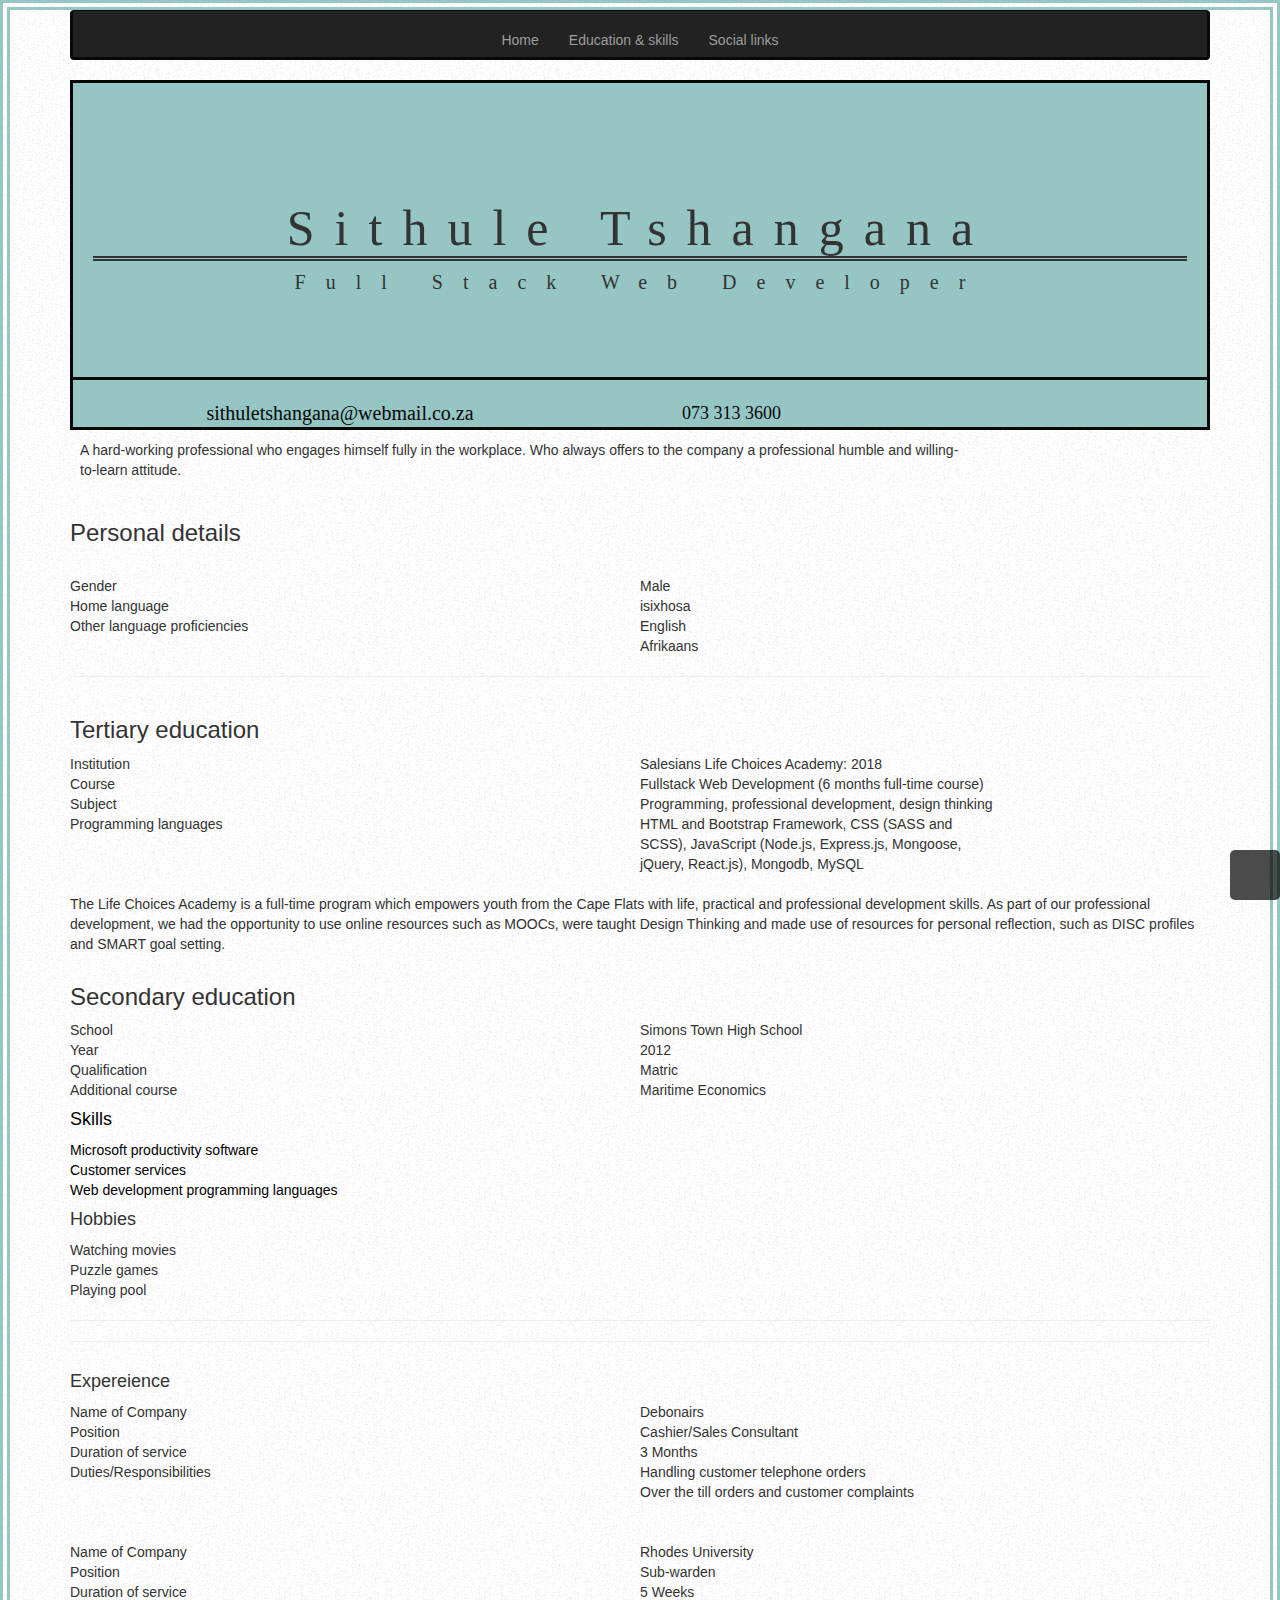
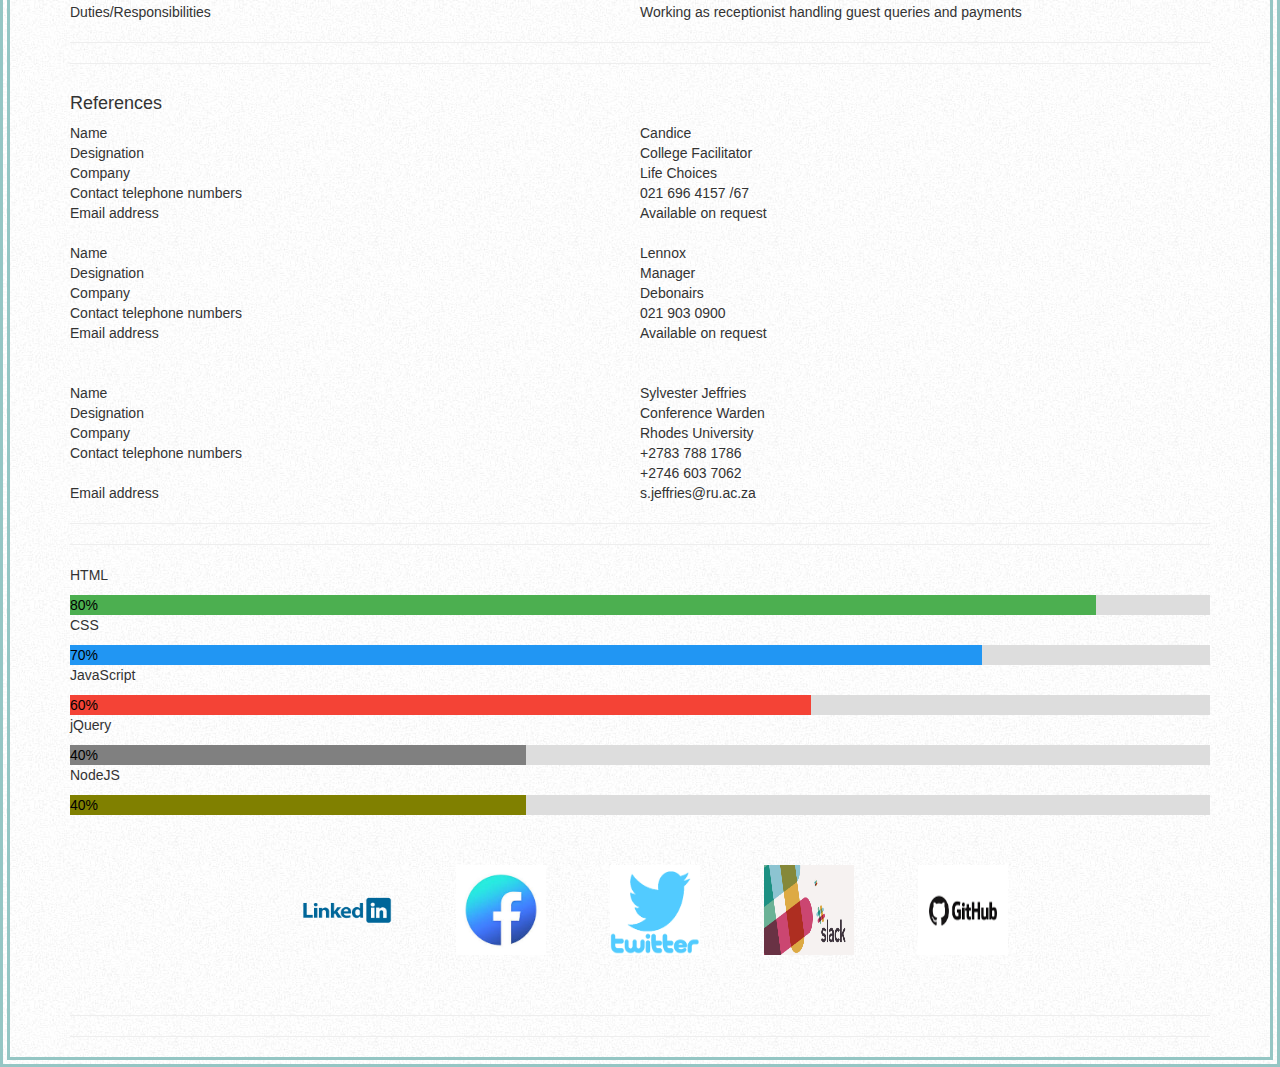
<file: index.html>
<!DOCTYPE html>
<html lang="en" dir="ltr">
<head>
  <meta charset="utf-8">
  <title></title>
  <meta name="viewport" content="width=device-width, initial-scale=1">
  <script src="https://ajax.googleapis.com/ajax/libs/jquery/3.3.1/jquery.min.js"></script>
  <link rel="stylesheet" href="https://maxcdn.bootstrapcdn.com/bootstrap/3.3.7/css/bootstrap.min.css">
  <script src="https://maxcdn.bootstrapcdn.com/bootstrap/3.3.7/js/bootstrap.min.js"></script>
  <link href="https://fonts.googleapis.com/css?family=Lora" rel="stylesheet">
  <link rel="stylesheet" href="css/styles.css">

</head>
<body>
  <div class="container center-block">


  <nav class="navbar navbar-inverse">
  <div class="container-fluid">
    <div class="navbar-header">
      <button type="button" class="navbar-toggle" data-toggle="collapse" data-target="#myNavbar">
        <span class="icon-bar"></span>
        <span class="icon-bar"></span>
        <span class="icon-bar"></span>
      </button>
      <a class="navbar-brand" href="#"></a>
    </div>
    <div class="collapse navbar-collapse" id="myNavbar">
      <ul class="nav navbar-nav">
        <li class=""><a href="index.html">Home</a></li>
        </li>
        <li><a href="#education&skills">Education & skills</a></li>
        <li><a href="#social">Social links</a></li>
      </ul>
    </div>
  </div>
</nav>
<div class="banner">
  <h1 class="heading">Sithule Tshangana</h1>
  <h2 class="subHeading">Full Stack Web Developer</h2>
</div>

<header class="subBanner">
  <div class="email">
    <a href="mailto:sithuletshangana@webmail.co.za" title="sithuletshangana@webmail.co.za">
      <i class="far fa-envelope"></i>
  sithuletshangana@webmail.co.za
    </a>
  </div>
  <div class="tel">
    <a href="tel:0733133600">
    <i class="fas fa-phone"></i>
    073 313 3600
    </a>
  </div>
</header>

  <div class="top">
    <div class="title">
      <article class="about">
    <div class="about_me"> <p>A hard-working  professional who engages himself fully in the workplace. Who always offers to the company a professional humble and willing-to-learn attitude.</p> </div>
      </article>
    </div>
    <div class="sithule">
      <!-- <img src="images/123.jpg" alt="my_image" > -->
    </div>
  </div>
  <section class="personal">
    <h3>Personal details</h3>
    <table>
      <tr>

        <td>Gender</td>
        <td>Male</td>
      </tr>
      <!-- <tr>
        <td>Cellular number</td>
        <td>0733133600</td>
      </tr> -->
      <!-- <tr>
        <td>Email address</td>
        <td>sithuletshangana@webmail.co.za</td>
      </tr> -->
      <tr>
        <td>Home language</td>
        <td>isixhosa</td>
      </tr>
      <tr>
        <td>Other language proficiencies</td>
        <td>English</td>
      </tr>
      <tr>
        <td></td>
        <td>Afrikaans</td>
      </tr>
      <br>
      <!-- <tr>
        <td>Address</td>
        <td>20 ventnor close</td>
      </tr>
      <tr>
        <td></td>
        <td>Highbury park</td>
      </tr><tr>
        <td></td>
        <td>Kuilsriver</td>
      </tr><tr>
        <td></td>
        <td>7580</td>
      </tr> -->
    </table>
  </section>

  <hr>

  <section class="education" id="education&skills">
    <h3>Tertiary education</h3>
    <table>
      <tr>
        <td>Institution</td>
        <td>Salesians Life Choices Academy: 2018</td>
      </tr>
      <tr>
        <td>Course</td>
        <td>Fullstack Web Development (6 months full-time course)</td>
      </tr>
      <tr>
        <td>Subject</td>
        <td>Programming, professional development, design thinking</td>
      </tr>
      <tr>
        <td>Programming languages</td>
        <td>HTML and Bootstrap Framework, CSS (SASS and</td>
      </tr>
      <tr>
        <td></td>
        <td>SCSS), JavaScript (Node.js, Express.js, Mongoose,</td>
      </tr>
      <tr>
        <td></td>
        <td>jQuery, React.js), Mongodb, MySQL</td>
      </tr>

    </table>
    <!-- <hr>
    <hr> -->
    <br>
    <p>The Life Choices Academy is a full-time program which empowers youth from the Cape Flats with life, practical and professional development skills. As part of our professional development, we had the opportunity to use online resources such as MOOCs, were taught Design Thinking and made use of resources for personal reflection, such as DISC profiles and SMART goal setting. </p>
    <div class="Secondary_education">
      <h3>Secondary education</h3>
      <table>
        <tr>
          <td>School</td>
          <td>Simons Town High School</td>
        </tr>
        <tr>
          <td>Year</td>
          <td>2012</td>
        </tr>
        <tr>
          <td>Qualification</td>
          <td>Matric</td>
        </tr>
        <tr>
          <td>Additional course</td>
          <td>Maritime Economics</td>
        </tr>
      </table>

    </div>
  </section>
  <!-- <hr>
  <hr> -->
  <div class="skills">
    <table>
      <h4>Skills</h4>
      <tr>
        <td>Microsoft productivity software</td>
      </tr>
      <tr>
        <td> Customer services</td>
      </tr>
      <tr>
        <td>Web development programming languages</td>
      </tr>
    </table>
  </div>
  <div class="hobies">
    <h4>Hobbies</h4>
    <table>
      <tr>
        <td>Watching movies</td>
        <tr>
          <td>Puzzle games</td>
        </tr>
        <tr>
          <td>Playing pool</td>
        </tr>

      </tr>
    </table>
  </div>
</section>
<hr>
<hr>
<div class="expereience"> <h4>Expereience</h4>
  <table>
    <tr>
      <td>Name of Company</td>
      <td>Debonairs</td>
    </tr>
    <tr>
      <td>Position</td>
      <td>Cashier/Sales Consultant</td>
    </tr>
    <tr>
      <td>Duration of service</td>
      <td>3 Months</td>
    </tr>
    <tr>
      <td>Duties/Responsibilities</td>
      <td>Handling customer telephone  orders</td>
    </tr>
    <tr>
      <td></td>
      <td>Over the till orders and customer complaints</td>
    </tr>
  </table>
  <br>
  <br>
  <table>
    <tr>
      <td>Name of Company</td>
      <td>Rhodes University</td>
    </tr>
    <tr>
      <td>Position</td>
      <td>Sub-warden</td>
    </tr>
    <tr>
      <td>Duration of service</td>
      <td>5 Weeks</td>
    </tr>
    <tr>
      <td>Duties/Responsibilities</td>
      <td>Working as receptionist handling guest queries and payments</td>
    </tr>
  </table>
</div>
<hr>
<hr>
<div class="references"> <h4>References</h4>
  <table>
    <tr>
      <td>Name</td>
      <td>Candice</td>
    </tr>
    <tr>
      <td>Designation</td>
      <td>College Facilitator </td>
    </tr>
    <tr>
      <td>Company</td>
      <td>Life Choices</td>
    </tr>
    <tr>
      <td>Contact telephone numbers</td>
      <td>021 696 4157 /67</td>
    </tr>
    <tr>
      <td>Email address</td>
      <td>Available on request</td>
    </tr>
  </table>
  <br>
  <table>
    <tr>
      <td>Name</td>
      <td>Lennox</td>
    </tr>
    <tr>
      <td>Designation</td>
      <td>Manager</td>
    </tr>
    <tr>
      <td>Company</td>
      <td>Debonairs</td>
    </tr>
    <tr>
      <td>Contact telephone numbers</td>
      <td>021 903 0900</td>
    </tr>
    <tr>
      <td>Email address</td>
      <td>Available on request</td>
    </tr>
  </table>
  <br>
  <br>
  <table>
    <tr>
      <td>Name</td>
      <td>Sylvester Jeffries</td>
    </tr>
    <tr>
      <td>Designation</td>
      <td> Conference Warden</td>
    </tr>
    <tr>
      <td>Company</td>
      <td>Rhodes University</td>
    </tr>
    <tr>
      <td>Contact telephone numbers</td>
      <td>+2783 788 1786</td>
    </tr>
    <tr>
      <td></td>
      <td>+2746 603 7062</td>
    </tr>
    <tr>
      <td>Email address</td>
      <td>s.jeffries@ru.ac.za</td>
    </tr>
  </table>
</div>
<hr>
<hr>
<div class="skills_graph">

<p>HTML</p>
<div class="container1">
  <div class="skills html">80%</div>
</div>

<p>CSS</p>
<div class="container1">
  <div class="skills css">70%</div>
</div>

<p>JavaScript</p>
<div class="container1">
  <div class="skills js">60%</div>
</div>


<p>jQuery</p>
<div class="container1">
  <div class="skills jQuery">40%</div>
</div>

<p>NodeJS</p>
<div class="container1">
  <div class="skills NodeJS">40%</div>
</div>

</div>
<div class="container" id="social">
  <footer>
<div class="carousel">
  <a href="https://www.linkedin.com"> <img src="images/linkedin-logo-icon-65542.png" alt="Linkedin"> </a>
  <a href="https://facebook.com"> <img src="images/download.jpg" alt="facebook"> </a>
  <a href="https://twitter.com"> <img src="images/download.png" alt="twitter"> </a>
  <a href="https://slack.com"> <img src="images/slack.png" alt="slack"> </a>
  <a href="https://github.com"> <img src="images/images.png" alt="Github"> </a>
</div>
  </footer>
</div>

<hr>
<hr>
<div class='to-top'>
  <a class='back-to-top ion-chevron-up' href='#'></a>
</div>
  </div>
  <script type="text/javascript">
  $(function () {

var offset = 300,
    duration = 800,
    top_section = $('.to-top'),
    toTopButton = $('a.back-to-top');
// showing and hiding button according to scroll amount (in pixels)
$(window).scroll(function () {
  if( $(this).scrollTop() > offset ) {
    $(top_section).fadeIn(duration);
  } else{
    $(top_section).fadeOut(duration);

  }});

// activate smooth scroll to top when clicking on the button

$(toTopButton).click(function(e) {
  e.preventDefault();
  $('html, body').animate({
    scrollTop: 0
  }, 700);
});

});
  </script>
</body>
</html>
</file>
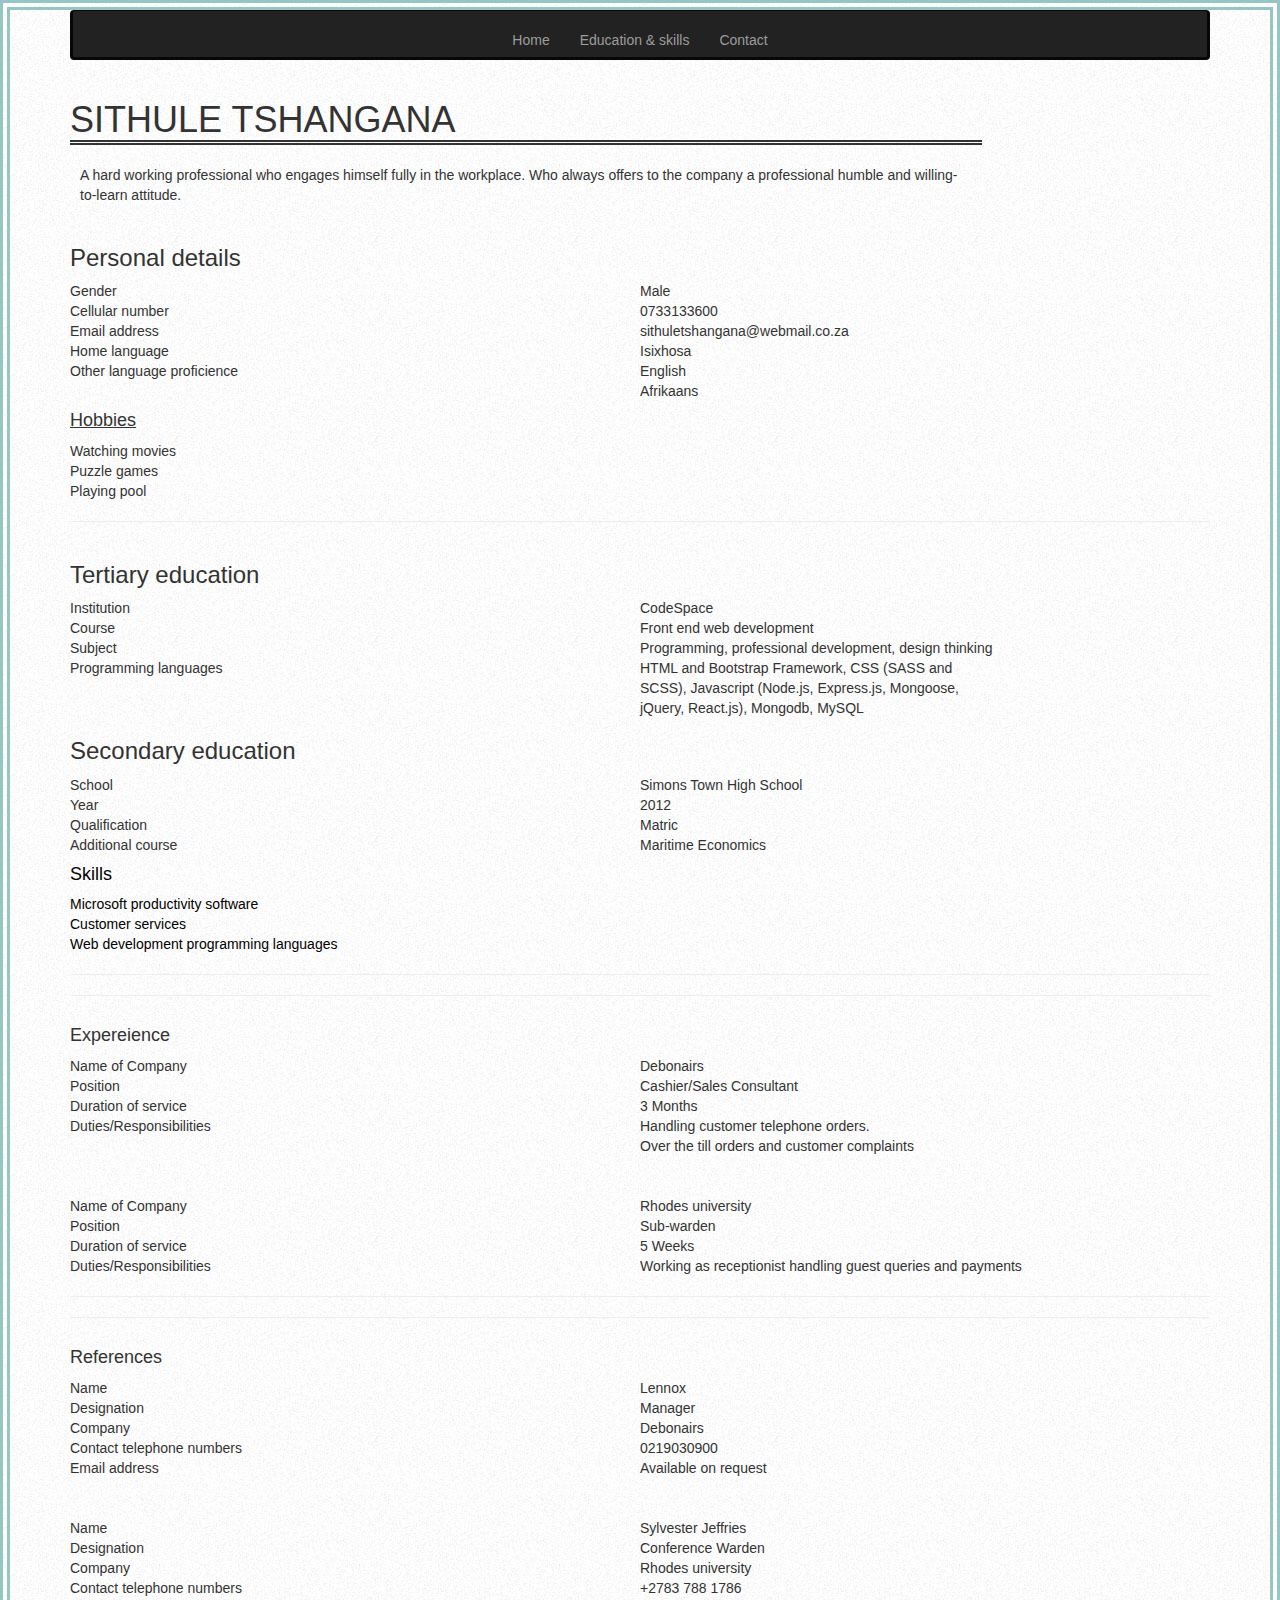
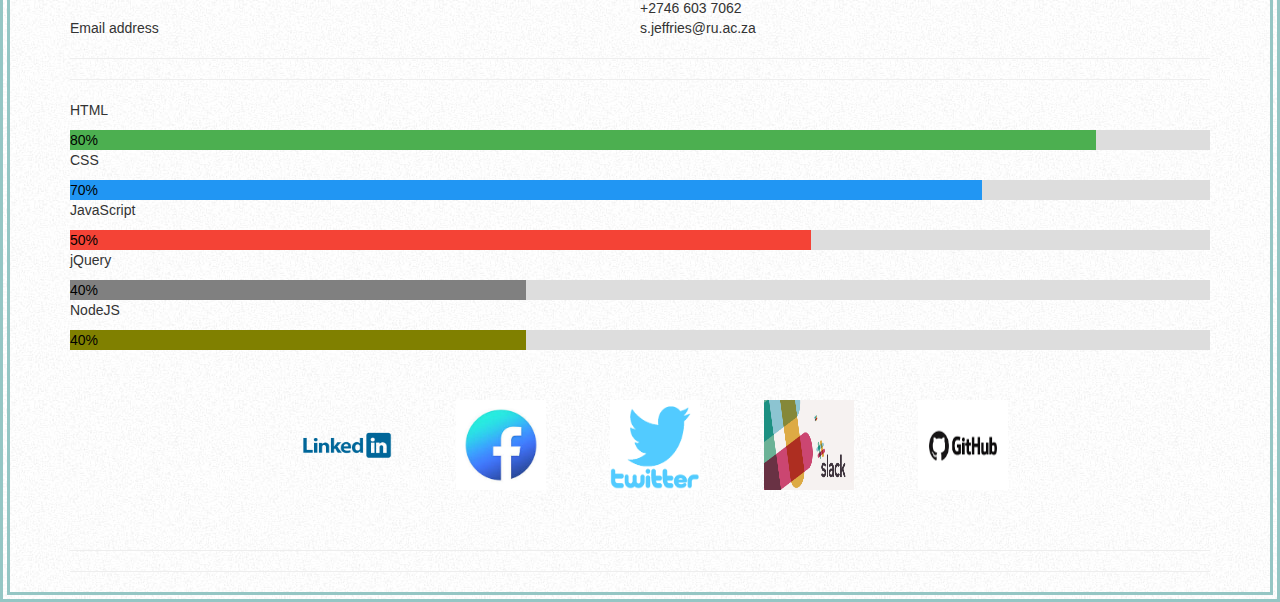
<file: sithule_tshangana_cv.html>
<!DOCTYPE html>
<html lang="en" dir="ltr">
<head>
  <meta charset="utf-8">
  <title></title>
  <meta name="viewport" content="width=device-width, initial-scale=1">
  <script src="https://ajax.googleapis.com/ajax/libs/jquery/3.3.1/jquery.min.js"></script>
  <link rel="stylesheet" href="https://maxcdn.bootstrapcdn.com/bootstrap/3.3.7/css/bootstrap.min.css">
  <script src="https://maxcdn.bootstrapcdn.com/bootstrap/3.3.7/js/bootstrap.min.js"></script>
  <link href="https://fonts.googleapis.com/css?family=Lora" rel="stylesheet">
  <link rel="stylesheet" href="css/styles.css">

</head>
<body>
  <div class="container center-block">


  <nav class="navbar navbar-inverse">
  <div class="container-fluid">
    <div class="navbar-header">
      <button type="button" class="navbar-toggle" data-toggle="collapse" data-target="#myNavbar">
        <span class="icon-bar"></span>
        <span class="icon-bar"></span>
        <span class="icon-bar"></span>
      </button>
      <a class="navbar-brand" href="#"></a>
    </div>
    <div class="collapse navbar-collapse" id="myNavbar">
      <ul class="nav navbar-nav">
        <li class=""><a href="#">Home</a></li>
        </li>
        <li><a href="#">Education & skills</a></li>
        <li><a href="#">Contact</a></li>
      </ul>
    </div>
  </div>
</nav>
  <div class="top">
    <div class="title">
      <h1>SITHULE TSHANGANA</h1>
      <article class="about">
        <div class="about_me"> <p>A hard working  professional who engages himself fully in the workplace. Who always offers to the company a professional humble and willing-to-learn attitude.</p> </div>
      </article>
    </div>
    <div class="sithule">
      <!-- <img src="images/123.jpg" alt="my_image" > -->
    </div>
  </div>
  <section class="personal">
    <h3>Personal details</h3>
    <table>
      <tr>

        <td>Gender</td>
        <td>Male</td>
      </tr>
      <tr>
        <td>Cellular number</td>
        <td>0733133600</td>
      </tr>
      <tr>
        <td>Email address</td>
        <td>sithuletshangana@webmail.co.za</td>
      </tr>
      <tr>
        <td>Home language</td>
        <td>Isixhosa</td>
      </tr>
      <tr>
        <td>Other language proficience</td>
        <td>English</td>
      </tr>
      <tr>
        <td></td>
        <td>Afrikaans</td>
      </tr>
    </table>
  </section>
  <div class="hobies">
    <h4><u>Hobbies</u></h4>
    <table>
      <tr>
        <td>Watching movies</td>
        <tr>
          <td>Puzzle games</td>
        </tr>
        <tr>
          <td>Playing pool</td>
        </tr>

      </tr>
    </table>
  </div>
  <hr>

  <section class="education">
    <h3>Tertiary education</h3>
    <table>
      <tr>
        <td>Institution</td>
        <td>CodeSpace</td>
      </tr>
      <tr>
        <td>Course</td>
        <td>Front end web development</td>
      </tr>
      <tr>
        <td>Subject</td>
        <td>Programming, professional development, design thinking</td>
      </tr>
      <tr>
        <td>Programming languages</td>
        <td>HTML and Bootstrap Framework, CSS (SASS and</td>
      </tr>
      <tr>
        <td></td>
        <td>SCSS), Javascript (Node.js, Express.js, Mongoose,</td>
      </tr>
      <tr>
        <td></td>
        <td>jQuery, React.js), Mongodb, MySQL</td>
      </tr>

    </table>
    <!-- <hr>
    <hr> -->
    <div class="Secondary_education">
      <h3>Secondary education</h3>
      <table>
        <tr>
          <td>School</td>
          <td>Simons Town High School</td>
        </tr>
        <tr>
          <td>Year</td>
          <td>2012</td>
        </tr>
        <tr>
          <td>Qualification</td>
          <td>Matric</td>
        </tr>
        <tr>
          <td>Additional course</td>
          <td>Maritime Economics</td>
        </tr>
      </table>

    </div>
  </section>
  <!-- <hr>
  <hr> -->
  <div class="skills">
    <table>
      <h4>Skills</h4>
      <tr>
        <td>Microsoft productivity software</td>
      </tr>
      <tr>
        <td> Customer services</td>
      </tr>
      <tr>
        <td>Web development programming languages</td>
      </tr>


    </table>
  </div>
</section>
<hr>
<hr>
<div class="expereience"> <h4>Expereience</h4>
  <table>
    <tr>
      <td>Name of Company</td>
      <td>Debonairs</td>
    </tr>
    <tr>
      <td>Position</td>
      <td>Cashier/Sales Consultant</td>
    </tr>
    <tr>
      <td>Duration of service</td>
      <td>3 Months</td>
    </tr>
    <tr>
      <td>Duties/Responsibilities</td>
      <td>Handling customer telephone  orders.</td>
    </tr>
    <tr>
      <td></td>
      <td>Over the till orders and customer complaints</td>
    </tr>
  </table>
  <br>
  <br>
  <table>
    <tr>
      <td>Name of Company</td>
      <td>Rhodes university</td>
    </tr>
    <tr>
      <td>Position</td>
      <td>Sub-warden</td>
    </tr>
    <tr>
      <td>Duration of service</td>
      <td>5 Weeks</td>
    </tr>
    <tr>
      <td>Duties/Responsibilities</td>
      <td>Working as receptionist handling guest queries and payments</td>
    </tr>
  </table>
</div>
<hr>
<hr>
<div class="references"> <h4>References</h4>
  <table>
    <tr>
      <td>Name</td>
      <td>Lennox</td>
    </tr>
    <tr>
      <td>Designation</td>
      <td>Manager</td>
    </tr>
    <tr>
      <td>Company</td>
      <td>Debonairs</td>
    </tr>
    <tr>
      <td>Contact telephone numbers</td>
      <td>0219030900</td>
    </tr>
    <tr>
      <td>Email address</td>
      <td>Available on request</td>
    </tr>
  </table>
  <br>
  <br>
  <table>
    <tr>
      <td>Name</td>
      <td>Sylvester Jeffries</td>
    </tr>
    <tr>
      <td>Designation</td>
      <td> Conference Warden</td>
    </tr>
    <tr>
      <td>Company</td>
      <td>Rhodes university</td>
    </tr>
    <tr>
      <td>Contact telephone numbers</td>
      <td>+2783 788 1786</td>
    </tr>
    <tr>
      <td></td>
      <td>+2746 603 7062</td>
    </tr>
    <tr>
      <td>Email address</td>
      <td>s.jeffries@ru.ac.za</td>
    </tr>
  </table>
</div>
<hr>
<hr>
<div class="skills_graph">

<p>HTML</p>
<div class="container1">
  <div class="skills html">80%</div>
</div>

<p>CSS</p>
<div class="container1">
  <div class="skills css">70%</div>
</div>

<p>JavaScript</p>
<div class="container1">
  <div class="skills js">50%</div>
</div>


<p>jQuery</p>
<div class="container1">
  <div class="skills jQuery">40%</div>
</div>

<p>NodeJS</p>
<div class="container1">
  <div class="skills NodeJS">40%</div>
</div>

</div>
<div class="container">
  <footer>
<div class="carousel">
  <a href="https://www.linkedin.com"> <img src="images/linkedin-logo-icon-65542.png" alt="Linkedin"> </a>
  <a href="https://facebook.com"> <img src="images/download.jpg" alt="facebook"> </a>
  <a href="https://twitter.com"> <img src="images/download.png" alt="twitter"> </a>
  <a href="https://slack.com"> <img src="images/slack.png" alt="slack"> </a>
  <a href="https://github.com"> <img src="images/images.png" alt="Github"> </a>
</div>
  </footer>
</div>

<hr>
<hr>
  </div>
</body>
</html>
</file>
<file: css/styles.css>
@import url(https://fonts.googleapis.com/css?family=Raleway:400,700);
body .banner {
  padding: 20px;
  margin-left: 0;
  margin-top: 0;
  height: 300px;
  background-color: #95c6c4;
  overflow: hidden;
  text-align: center;
  border: 3px solid #070707;
  display: block;
}
body .banner .heading {
  font-family: "Tenor Sans";
  font-size: 50px;
  letter-spacing: 20px;
  margin-top: 9%;
}
body .banner .subHeading {
  font-family: "Montserrat";
  font-weight: 300;
  font-size: 20px;
  margin-top: 0%;
  letter-spacing: 20px;
}
body header {
  z-index: 10;
  padding: 0.25em 0;
  text-align: center;
  position: sticky;
  top: 0;
    background-color: #95c6c4;
  height: 50px;
  color: #070707;
  border-bottom: 3px solid #070707;
  border-left: 3px solid #070707;
  border-right: 3px solid #070707;
  font-family: "Tenor Sans";
  -moz-transition: all 0.5s ease-in-out;
  -o-transition: all 0.5s ease-in-out;
  -webkit-transition: all 0.5s ease-in-out;
  transition: all 0.5s ease-in-out;
}
.navbar-inverse {
    background-color: #222;
    border-color: #080808;
    /* z-index: 10; */
    padding: 0.25em 0;
    /* text-align: center; */
    /* position: fixed; */
    position: sticky;
    top: 0;
    /* background-color: #fff; */
    height: 50px;
    color: #070707;
    border-bottom: 3px solid #070707;
    border-left: 3px solid #070707;
    border-right: 3px solid #070707;
    /* font-family: "Tenor Sans"; */
    /* -moz-transition: all 0.5s ease-in-out;
    -o-transition: all 0.5s ease-in-out;
    -webkit-transition: all 0.5s ease-in-out;
    transition: all 0.5s ease-in-out; */
}
body header div {
  width: 30%;
  display: inline-flex;
}
body header div a {
  text-decoration: none;
  display: inline-flex;
  font-size: 20px;
  color: #070707;
}
body header div a:hover {
  color: #95c6c4;
}
body header div a:hover i {
  color: #95c6c4;
}
body header div a i {
  font-size: 20px;
  color: #070707;
}
body header .email {
  float: left;
  padding-left: 10%;
}
body header .email a {
  margin-top: 15px;
}
body header .email a:hover {
  color: #95c6c4;
}
body header .email a:hover i {
  color: #95c6c4;
}
body header .email a i {
  padding-top: 4px;
  margin-right: 20px;
}
body header .tel a {
  margin-top: 17px;
  padding-left: 20px;
  font-size: 18px;
}
body header .tel a i {
  padding-right: 2px;
  transform: rotate(100deg);
  -ms-transform: rotate(100deg);
  -webkit-transform: rotate(100deg);
  font-size: 18px;
  margin-right: 20px;
}
body header .tel a:hover {
  color: #95c6c4;
}
body header .website {
  float: right;
  margin-left: -10px;
}
body header .website a {
  margin-top: 15px;
}
body header .website a i {
  margin-left: -10px;
  padding-top: 3px;
  font-size: 18px;
  margin-right: 20px;
}
body header .website a:hover {
  color: #95c6c4;
}
.center-block {
    display: block;
    margin-right: auto;
    margin-left: auto;
  }
body{

background-image: url("../images/noise.jpg");
border-style: double;
border-width: 10px;
border-color: #95c6c4;
}
h1 {
   border-bottom: double 5px;
 }

ul {list-style-type: none;}

/* adding a border and radius to my image *///
img{border: solid grey;
  border-radius: 10px;
  border-width: thick;
}

/* Trying to resize my images form my social media links*/
footer img{
  width: 80px; height: 80px;
}
footer a{
  display: inline-block;
}

/*This is the sytles to my top section which is my name and pic  */
.top{
  display: grid;
  grid-template-columns:80% 20%;
}

.sithule img
  {
     /* margin-top: 90px; */
     border-bottom-right-radius: 10px;
     border-top-left-radius: 10px;
     height: 130px;
 }
/* Making the image responsive */
 @media screen and (max-width:600px){

  .top{
    display: grid;
        grid-template-columns:1fr;
    grid-template-rows:auto auto;
  }
 }
nav {
  display: grid;
  grid-template-columns: 100%;
}
/* Styles for the paragraph telling more about myself */
.about{
  display: grid;
  grid-template-columns:100%;
}
.about_me{
      padding: 10px;
}
/* personal details */
.personal{display: grid;
    grid-template-columns:100%;}

/* my hobbies */
.hobies{display: grid;
    grid-template-columns:100%;
}
/* my life choices schooling and high school container */
.education{
    display: grid;
    grid-template-columns:100%;
  }

  .Secondary_education{
    display: grid;
     grid-template-columns:100%;
  }
/* my skills */
  .skills{
    display: grid;
    grid-template-columns:100%;
  }
/* expereience */
  .expereience{
    display: grid;
    grid-template-columns:100%;
  }

  /* references */
.references{
  display: grid;
  grid-template-columns:100%;
}

footer{
  display: grid;
  /* grid-template-columns:1fr 1fr 1fr 1fr 1fr; */
  padding: 10px;
  grid-gap: 10px;
    margin:  auto;
  margin-top:  10px;
        /* background-color: currentColor; */

}

table{
  width:100%;
  /* border:1px solid white; */
}
table td{
  width: 50%;
}
footer > a{
  display: inline;
    margin:  auto;
}
footer img{
  margin:  auto;
    display: inline;
}
.personal:nth-child(2n) {
  /* margin-right: 0; */
  /* background-color: black; */
}
.container{
  margin-top: : 100px;
  /* height: 110px;
  overflow: hidden; */
}

/* .carousel{
  height: 110px;
  width: 2888px;
  animation-name: slideshow;
  animation-duration: 60s;
  animation-iteration-count: infinite;
  position: relative;
  left:1500px;
  overflow: hidden;
} */
.carousel img{
  display: inline;
  /* display: flex; */
  /* float: left; */
  padding: 30px;
  width: 150px;
 height: 150px;
}
.carousel {
    position: relative;
    margin: auto;
}
/* @keyframes slideshow {
  100% {
    position: relative;
    left: -100px;
  }
}  */
.container1 {
  /* width: 100%; */
  background-color: #ddd;
}

.skills {
  padding-right: 10px;
  line-height: 20px;
  color: black;
}

.html {width: 90%; background-color: #4CAF50;}
.css {width: 80%; background-color: #2196F3;}
.js {width: 65%; background-color: #f44336;}
/* .php {width: 45%; background-color: #808080;} */
.jQuery{width: 40%; background-color: #808080;}
.NodeJS{width: 40%; background-color: #808000;}

.to-top {
  position: fixed;
  /* z-index: 9999; */
  bottom: 0px;
  right: 0px;
  /* display: none; */
}
.to-top a.back-to-top {
  text-decoration: none;
  display: block;
  text-align: center;
  color: #fff;
  font-size: 2em;
  width: 50px;
  height: 50px;
  line-height: 50px;
  border-radius: 5px;
  background: #000;
  opacity: 0.7;
  transition: 0.3s;
}
.to-top a.back-to-top:hover {
  opacity: 1;
}
</file>
